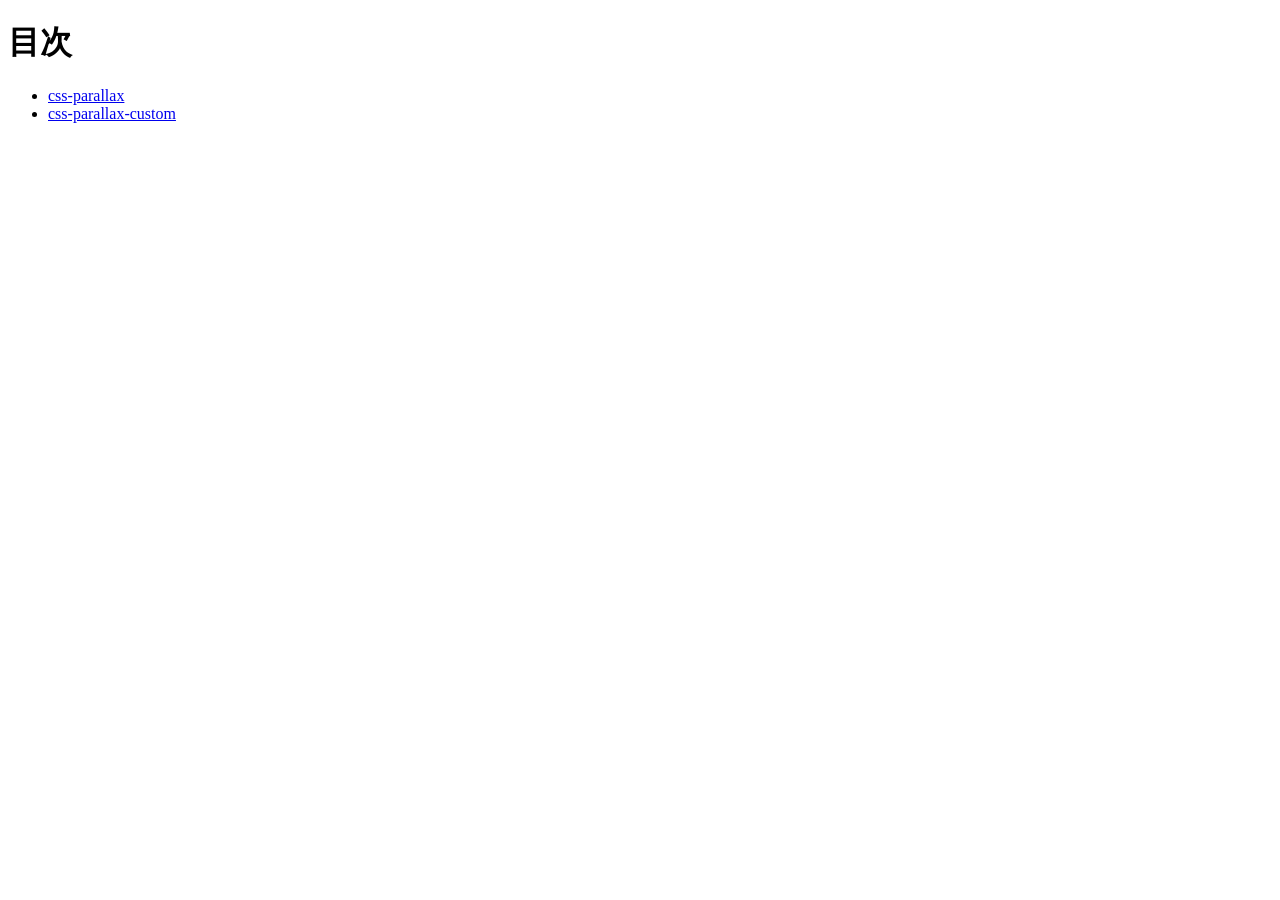
<file: index.html>
<!doctype html>
<html lang="ja">
    <head>
        <meta charset="utf-8">
        <title>20261001-hc</title>
    </head>
    <body>
        <h1>目次</h1>
        <ul>
            <li><a href="css-parallax/index.html">css-parallax</a></li>
            <li><a href="css-parallax-custom/index.html">css-parallax-custom</a></li>
        </ul>
    </body>
</html>
</file>
